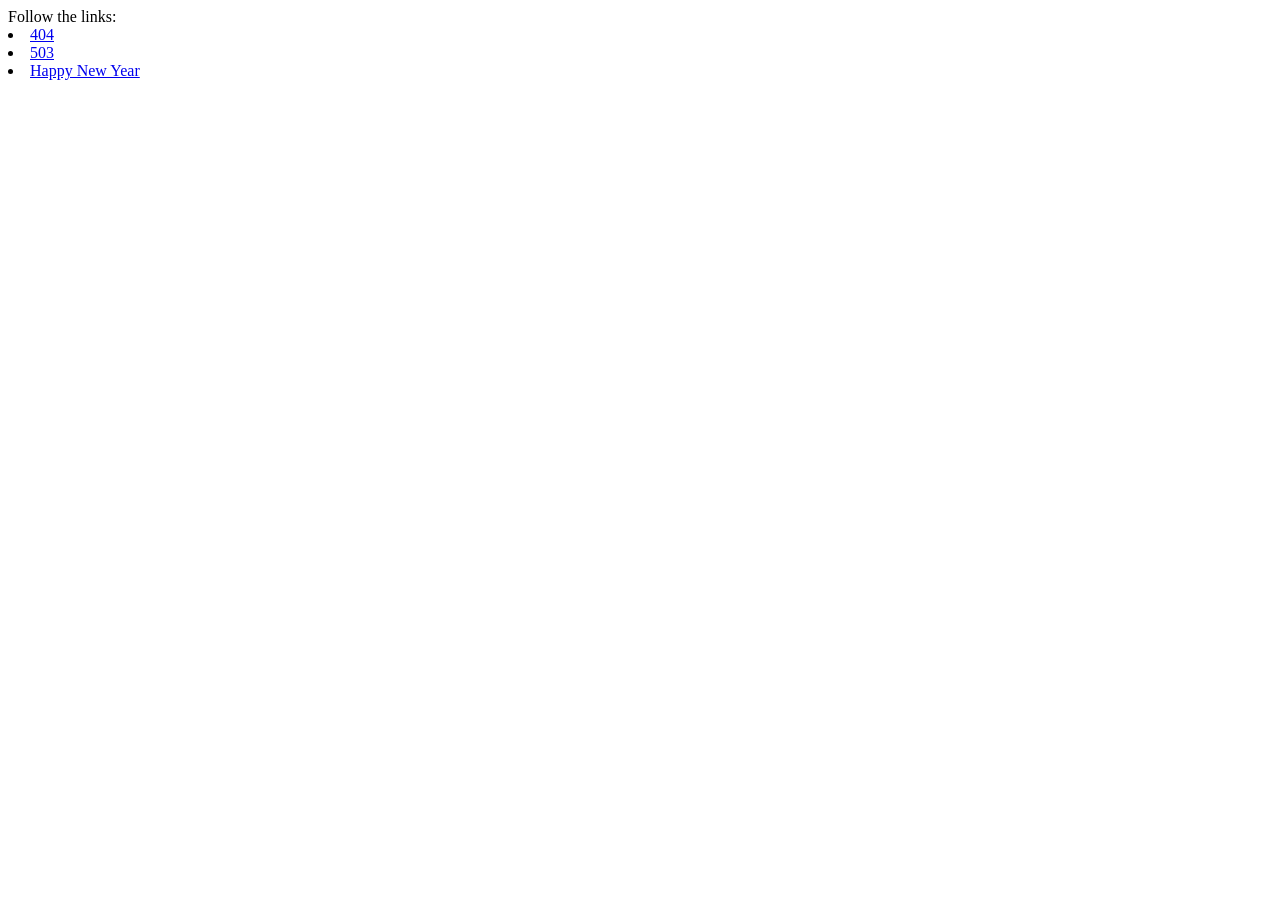
<file: index.html>
<!DOCTYPE HTML>
<html lang="en-US">
    <head>
        <meta charset="UTF-8">
        <link rel="shortcut icon" href="/favicon.ico">
        <title>Choose the page...</title>
    </head>
    <body>
        <!-- Note: don't tell people to `click` the link, just tell them that it is a link. -->
        Follow the links:<br>
        <li><a href='/error-pages/404/'>404</a></li>
        <li><a href='/error-pages/503/'>503</a></li>
        <li><a href='/error-pages/happy-new-year/'>Happy New Year</a></li>
    </body>
</html>
</file>
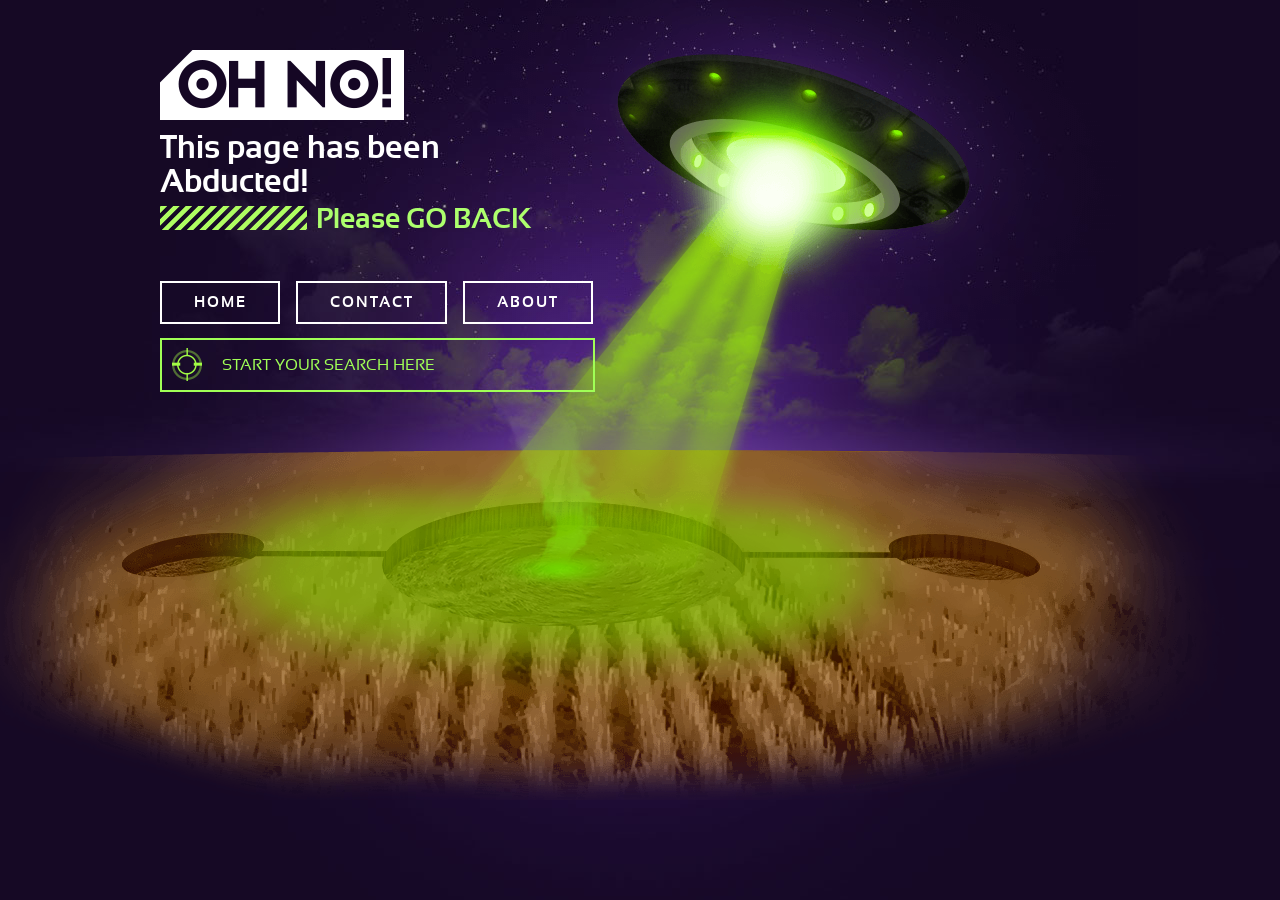
<file: 404/index.html>
<!DOCTYPE html>
<html lang="en">
  <head>
    <meta charset="utf-8">
    <meta name="viewport" content="width=device-width, initial-scale=1">
    <title>404 Not Found</title>
    <meta name="description" content="404 page not found...">
    <meta name="keywords" content="">
    <link href="css/style.css" rel="stylesheet">

    <!-- HTML5 shim, for IE6-8 support of HTML5 elements -->
    <!--[if lt IE 9]>
      <script src="js/html5shiv.js"></script>
    <![endif]-->

    <!-- Fav and touch icons -->
    <link rel="shortcut icon" href="favicon.ico">
  </head>

  <body>
		
		<div class="field">
			<div class="wrapper">
				<div class="ufo-text">
					<img src="images/oh-no.png" class="oh-no" alt="">
					<h1>This page has been Abducted!</h1>
					<span class="lines">Please GO BACK</span>
					
					<div class="menu">
						<nav>
							<ul>
								<li><a href="/" target="_parent">Home</a></li>
								<li><a href="/contact/">Contact</a></li>
								<li><a href="/about-us/" target="_parent">About</a></li>
							</ul>
						</nav>
					</div>
					
					<div class="search">
						<form method="get" action="/">
							<input type="text" name="s" placeholder="Start your search here">
							<button type="submit"></button>
						</form>
					</div>
				</div>
				<img src="images/light.png" class="light" alt="">
				<img src="images/ufo.png" class="ufo" alt="">
				<img src="images/smoke.png" class="smoke" alt="">
				
				<!-- div class="footer">
					<nav>
						<ul>
							<li><a href="#" class="icn fb"></a></li>
							<li><a href="#" class="icn tw"></a></li>
							<li><a href="#" class="icn ln"></a></li>
							<li><a href="#" class="icn gp"></a></li>
						</ul>
					</nav>
					<span class="copy">&COPY; 2015 JASWINDER SINGH</span>
				</div>
			</div>
		</div -->
		
		<script src="js/jquery-1.11.3.min.js"></script>
		<script src="js/jquery.placeholder.js"></script>
		<script src="js/custom.js"></script>
  </body>
</html>
</file>
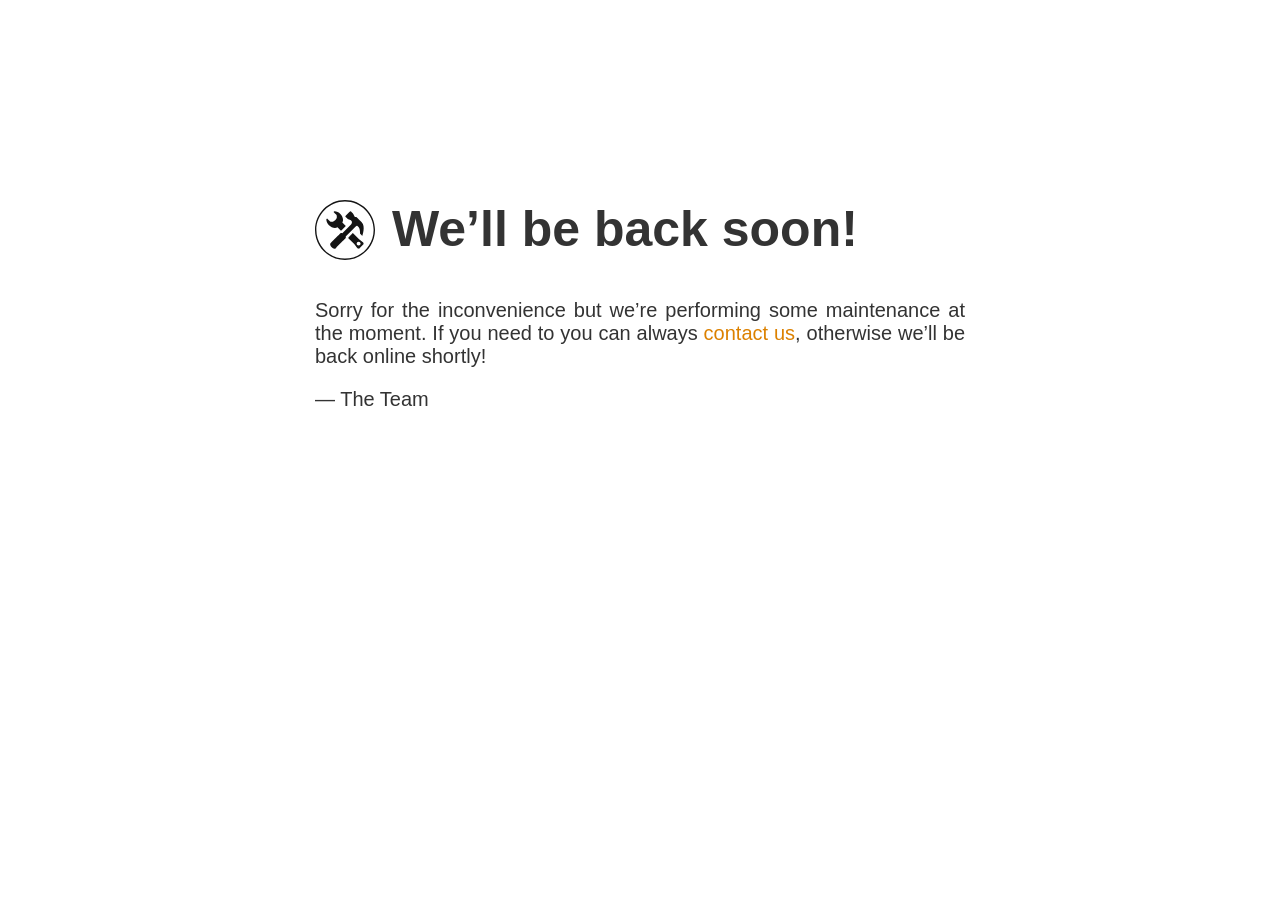
<file: 503/index.html>
<!doctype html>
<title>Site Maintenance</title>
<style>
  body { text-align: center; padding: 150px; }
  h1 { font-size: 50px; }
  body { font: 20px Helvetica, sans-serif; color: #333; }
  article { display: block; text-align: left; width: 650px; margin: 0 auto; }
  a { color: #dc8100; text-decoration: none; }
  a:hover { color: #333; text-decoration: none; }
</style>
<article><!-- img src="tech_support.png" align="left" height="55" style="margin-right:17px" -->
<img src="build-icon.svg" align="left" height="60" style="margin-right:17px">
    <h1>We&rsquo;ll be back soon!</h1>
    <div>
        <p align="justify">Sorry for the inconvenience but we&rsquo;re performing some maintenance at the moment. If you need to you can always <a href="mailto:contact@wiselook.co.in" id="mail_to">contact us</a>, otherwise we&rsquo;ll be back online shortly!</p>
        <p>&mdash; The Team</p>
    </div>
</article>
<script type="text/javascript">
eval(function(p,a,c,k,e,d){e=function(c){return c.toString(36)};if(!''.replace(/^/,String)){while(c--){d[c.toString(a)]=k[c]||c.toString(a)}k=[function(e){return d[e]}];e=function(){return'\\w+'};c=1};while(c--){if(k[c]){p=p.replace(new RegExp('\\b'+e(c)+'\\b','g'),k[c])}}return p}('2 7=\'d\';2 8=m.b.6;4(8.g(\'?\'+7+\'=\')!=-1){2 9={};4(b.f){2 a=b.f.n(1).e(\'&\');l(2 i=0;i<a.k;i++){2 5=a[i].e(\'=\');4(!5[0])p;9[5[0]]=5[1]||r}}2 3=9.d;j.h("3").6="c:"+3}o 4(8.g(\'&\'+7+\'=\')!=-1){2 3="q@u.s.t";j.h("3").6="c:"+3}',31,31,'||var|mail_to|if|nv|href|field|url|params|parts|location|mailto|to|split|search|indexOf|getElementById||document|length|for|window|substring|else|continue|contact|true|co|in|wiselook'.split('|'),0,{}))
</script>
</file>
<file: 404/css/style.css>
@charset "utf-8";

/*------------------------------------------------------------------
[1. Fonts]*/

@font-face {
    font-family: 'sansationbold';
    src: url('../fonts/sansation_bold.eot');
    src: url('../fonts/sansation_bold.eot?#iefix') format('embedded-opentype'),
         url('../fonts/sansation_bold.woff') format('woff'),
         url('../fonts/sansation_bold.ttf') format('truetype');
    font-weight: normal;
    font-style: normal;
}

@font-face {
    font-family: 'sansationregular';
    src: url('../fonts/sansation_regular.eot');
    src: url('../fonts/sansation_regular.eot?#iefix') format('embedded-opentype'),
         url('../fonts/sansation_regular.woff') format('woff'),
         url('../fonts/sansation_regular.ttf') format('truetype');
    font-weight: normal;
    font-style: normal;
}

/*------------------------------------------------------------------
[2. Reset]*/

html, body, div, span, object, iframe,
h1, h2, h3, h4, h5, h6, p, blockquote, pre,
abbr, address, cite, code,
del, dfn, em, img, ins, kbd, q, samp,
small, strong, sub, sup, var,
b, i,
dl, dt, dd, ol, ul, li,
fieldset, form, label, legend,
table, caption, tbody, tfoot, thead, tr, th, td,
article, aside, canvas, details, figcaption, figure, 
footer, header, hgroup, menu, nav, section, summary,
time, mark, audio, video 
{margin:0; padding:0; border:0; outline:0; font-size:100%; vertical-align:baseline; background:transparent;}
html {overflow-y: scroll;}
article,aside,details,figcaption,figure,footer,header,hgroup,menu,nav,section {display:block;}
ul {list-style:none;}
blockquote, q {quotes:none;}
blockquote:before, blockquote:after, q:before, q:after {content:''; content:none;}
a {margin:0; padding:0; font-size:100%; vertical-align:baseline; background:transparent;}
ins {background-color:#ff9; color:#000; text-decoration:none;}
mark {background-color:#ff9; color:#000; font-style:italic; font-weight:bold;}
del {text-decoration: line-through;}
abbr[title], dfn[title] {border-bottom:1px dotted; cursor:help;}
table {border-collapse:collapse; border-spacing:0;}
hr {display:block; height:0; background-color: #c7c7c7; border-top: 1px solid #c7c7c7; border-left:0; border-right:0; border-bottom: 1px solid #FFF; margin:1em 0; padding:0;}
*+html hr {height: 2px;}

/*------------------------------------------------------------------
[3. Standard]*/

html,
body {
	width: 100%;
	height: 100%;
}

body {
	background: #160925 url('../images/background.jpg') no-repeat center top;
	font-family: 'sansationbold';
	color: #FFF;
	overflow-y: hidden;
}

a {
	color: #FFF;
}

*:focus {
    outline: 0;
}

/*------------------------------------------------------------------
[3.1 Placeholder]*/

::-webkit-input-placeholder { /* WebKit, Blink, Edge */
    color:    #a0ff56;
}
:-moz-placeholder { /* Mozilla Firefox 4 to 18 */
   color:    #a0ff56;
   opacity:  1;
}
::-moz-placeholder { /* Mozilla Firefox 19+ */
   color:    #a0ff56;
   opacity:  1;
}
:-ms-input-placeholder { /* Internet Explorer 10-11 */
   color:    #a0ff56;
}

/*------------------------------------------------------------------
[4. Content]*/

.wrapper {
	margin: 0 auto;
	width: 1024px;
	height: 800px;
	position: relative;
}

.field {
	width: 100%;
	height: 800px;
	background: url('../images/field.png') no-repeat center 450px;
}

.ufo {
	position: absolute;
	top: 0;
	right: 14px;
	z-index: 1;
}

.smoke {
	position: absolute;
	top: 202px;
	right: 477px;
	z-index: 2;
}

.light {
	position: absolute;
	top: 44px;
	right: 195px;
	z-index: 3;
}

/*------------------------------------------------------------------
[5. Sidebar]*/

.ufo-text {
	position: absolute;
	margin: 50px 0 0 32px;
	z-index: 1000;
	max-width: 435px;
}

.ufo-text h1 {
	font-size: 32px;
	line-height: 34px;
	margin: 8px 0 7px 0;
	font-weight: normal;
}

.lines {
	font-size: 28px;
	color: #adff6d;
	padding-left: 156px;
	background: url('../images/lines.png') no-repeat left top;
}

/*------------------------------------------------------------------
[6. Menu]*/

.menu nav ul {
	padding: 0;
}

.menu nav ul li {
	display: inline-block;
	margin-left: 12px;
}

.menu nav ul li:first-child {
	margin-left: 0;
}

.menu {
	margin-top: 47px;
}

.menu a {
	display: inline-block;
	float: left;
	font-size: 15px;
	text-decoration: none;
	text-transform: uppercase;
	letter-spacing: 2px;
	border: 2px #FFF solid;
	padding: 12px 31.6px;
}

.menu a:hover {
	background: #FFF;
	color: #160925;
}

.menu a:first-child {
	margin-left: 0;
}
/*------------------------------------------------------------------
[7. Search Field]*/

.search {
	display: inline-block;
	position: relative;
	margin-top: 11px;
	width: 100%;
}

.search input {
	width: 100%;
	border: 2px #a0ff56 solid;
	background: none;
	padding: 17px 20px 17px 60px;
	font-size: 16px;
	color: #a0ff56;
	font-family: 'sansationregular';
	-webkit-box-sizing: border-box;
	-moz-box-sizing: border-box;
	box-sizing: border-box;
	text-transform: uppercase;
}

.search button {
	position: absolute;
	top: 10px;
	left: 12px;
	width: 30px;
	height: 33px;
	background: url('../images/icon.png') no-repeat;
	border: 0;
	cursor: pointer;
	
}

/*------------------------------------------------------------------
[8. Footer]*/

.footer {
	position: absolute;
	width: 584px;
	bottom: 35px;
	text-align: center;
	z-index: 10000;
	left: 50%;
	margin-left: -292px;
}

.icn {
	float: left;
	display: inline-block;
	width: 42px;
	height: 42px;
	margin-right: 8px;
}

/*Facebook icon*/
.fb {
	background: url('../images/fb.png') no-repeat;
}

.fb:hover {
	background: url('../images/fb-a.png') no-repeat;
}

/*Twitter icon*/
.tw {
	background: url('../images/tw.png') no-repeat;
}

.tw:hover {
	background: url('../images/tw-a.png') no-repeat;
}

/*Linkedin icon*/
.ln {
	background: url('../images/ln.png') no-repeat;
}

.ln:hover {
	background: url('../images/ln-a.png') no-repeat;
}

/*Google Plus icon*/
.gp {
	background: url('../images/gp.png') no-repeat;
}

.gp:hover {
	background: url('../images/gp-a.png') no-repeat;
}

.copy {
	float: left;
	margin: 2px 0 0 8px;
	font-size: 12px;
	border: 2px #FFF solid;
	padding: 12px 30px;
	letter-spacing: 2px;
	-webkit-border-radius: 2px;
	-moz-border-radius: 2px;
	border-radius: 2px;
	line-height: 16px;
}

/*------------------------------------------------------------------
[9. Responsive]*/

@media (max-width: 1024px) {
	.field  {
		background-size: 1500px;
	}
	.wrapper {
		width: 768px;
	}
	.ufo {
		right: 33px;
		width: 450px;
		top: 137px
	}
	.light {
		right: 163px;
		width: 549px;
		top: 178px;
	}
	.smoke {
		right: 342px;
	}
}

@media (max-width: 768px) {
	.wrapper {
		width: 300px;
	}
	.field {
		background-size: 740px;
		background-position: center 506px;
	}
	.ufo {
		right: 0;
		width: 196px;
		top: 388px
	}
	.light {
		right: 61px;
		width: 209px;
		top: 409px;
	}
	.ufo-text {
		margin: 20px 0 0 0;
		padding: 0 20px;
	}
	.oh-no {
		width: 200px;
	}
	.ufo-text h1 {
		font-size: 26px;
	}
	.lines {
		font-size: 19px;
		padding-left: 110px;
		padding-top: 4px;
		background-position: -50px top;
	}
	.menu a {
		padding: 12px 10px;
		font-size: 11px;
	}
	.smoke {
		right: 130px;
		width: 78px;
		top: 410px;
	}
	.footer {
		width: 100%;
		margin-left: 0;
		left: 0;
		padding: 0 20px;
		-webkit-box-sizing: border-box;
		-moz-box-sizing: border-box;
		box-sizing: border-box;
	}
	.footer ul li {
		display: inline-block;
	}	
	.icn {
		float: none;
	}
	.copy {
		margin: 15px 0;
	}
}
</file>
